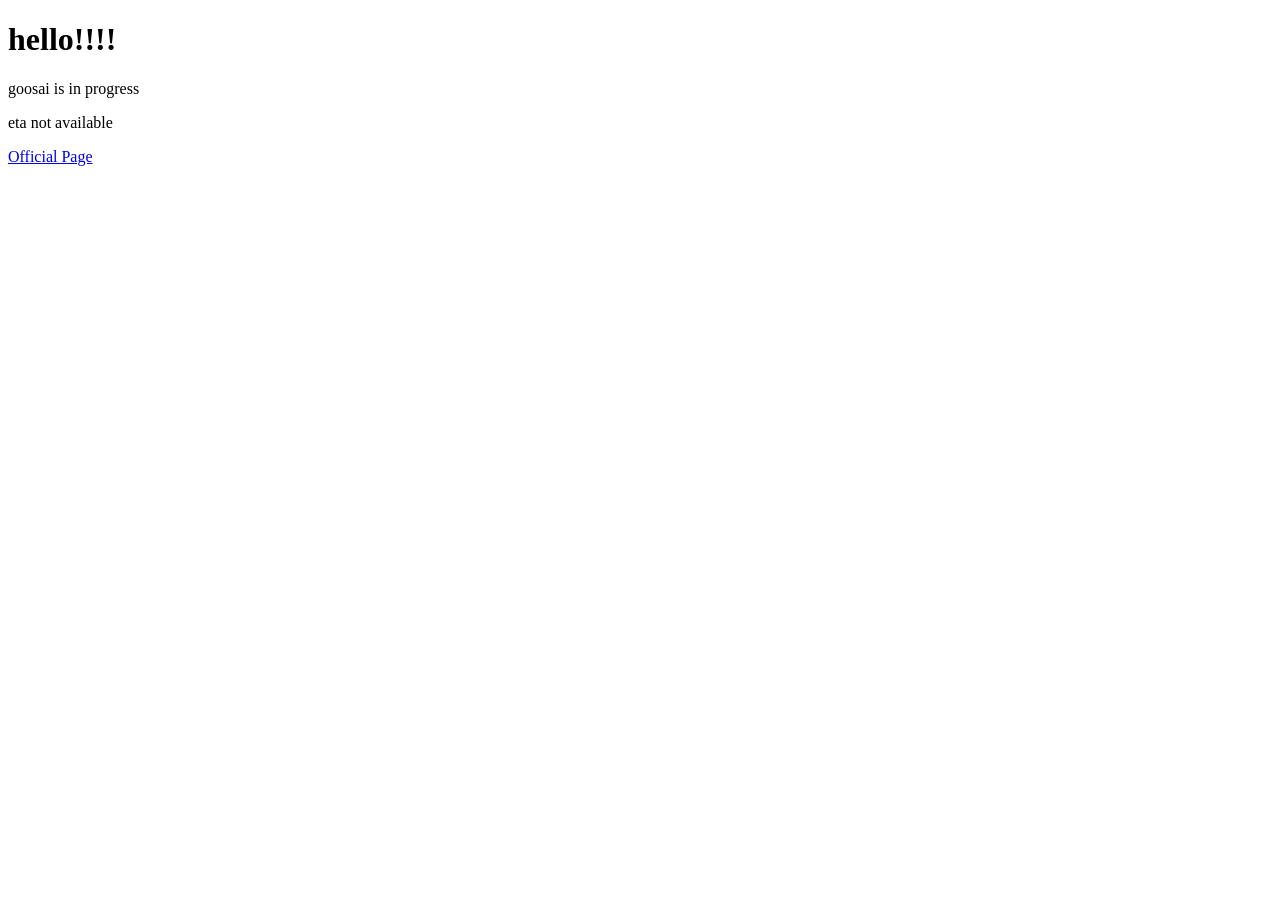
<file: index.html>
<!DOCTYPE html>
<html lang="en">
<head>
    <meta charset="UTF-8">
    <meta name="viewport" content="width=device-width, initial-scale=1.0">
    <title>goosai welcome</title>
</head>
<body>

    <h1>hello!!!!</h1>
    <p>goosai is in progress</p>
    <p>eta not available</p>
    <a href="https://superstarlex42.github.io/goosai/main.html">Official Page</a>

</body>
</html>
</file>
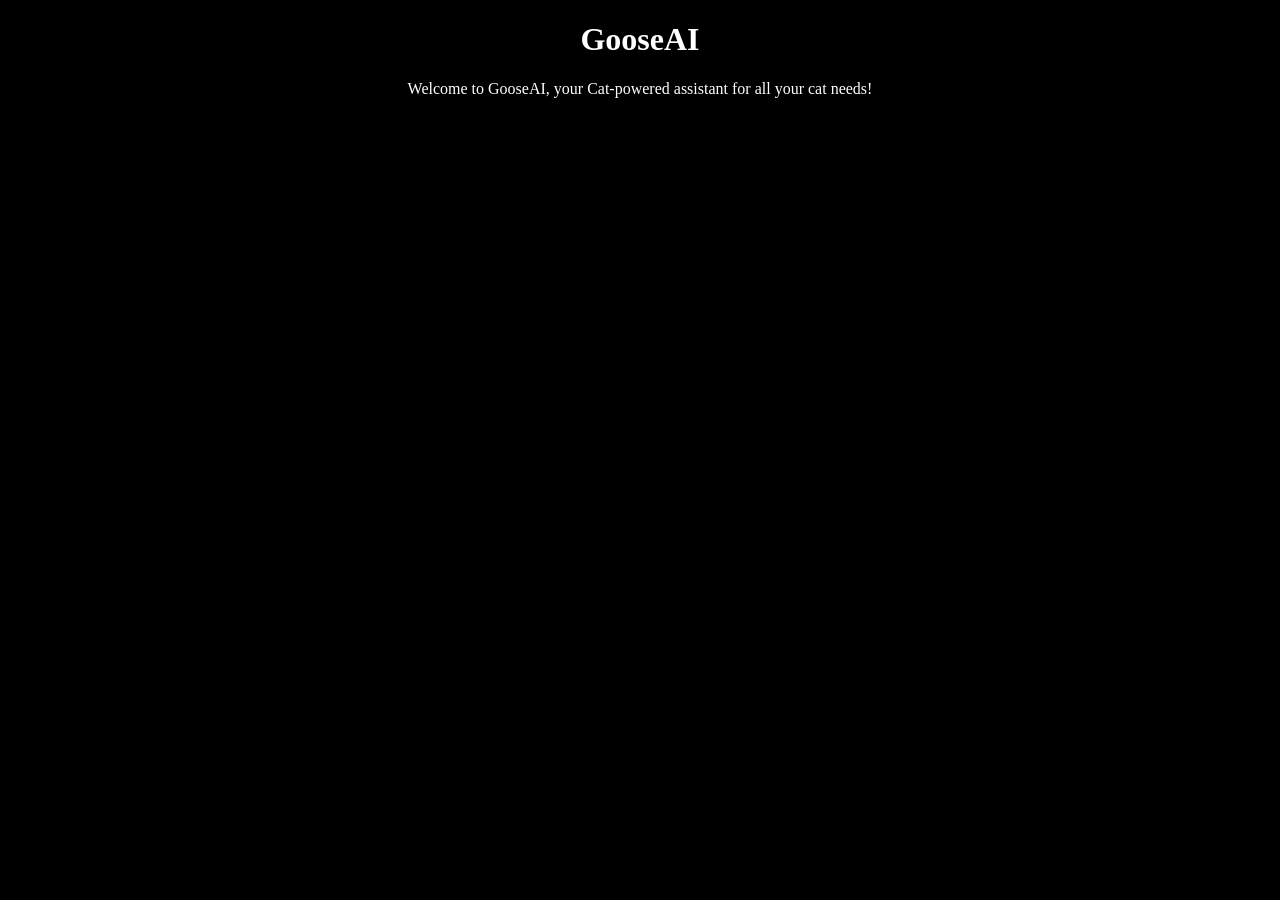
<file: main.html>
<!DOCTYPE html>
<html lang="en">
    <head>
        <link rel="stylesheet" href="style.css">
        <meta charset="UTF-8">
        <meta name="viewport" content="width=device-width, initial-scale=1.0">
        <title>GooseAI</title>
    </head>
    <body>
        <h1 class="center-text">GooseAI</h1>
        <p class="center-text">Welcome to GooseAI, your Cat-powered assistant for all your cat needs!</p>
        
    </body>
</html>
</file>
<file: style.css>
body {
    background-color: #000000;
    color: #ffffff;
}

.center-text {
    text-align: center;
}
</file>
